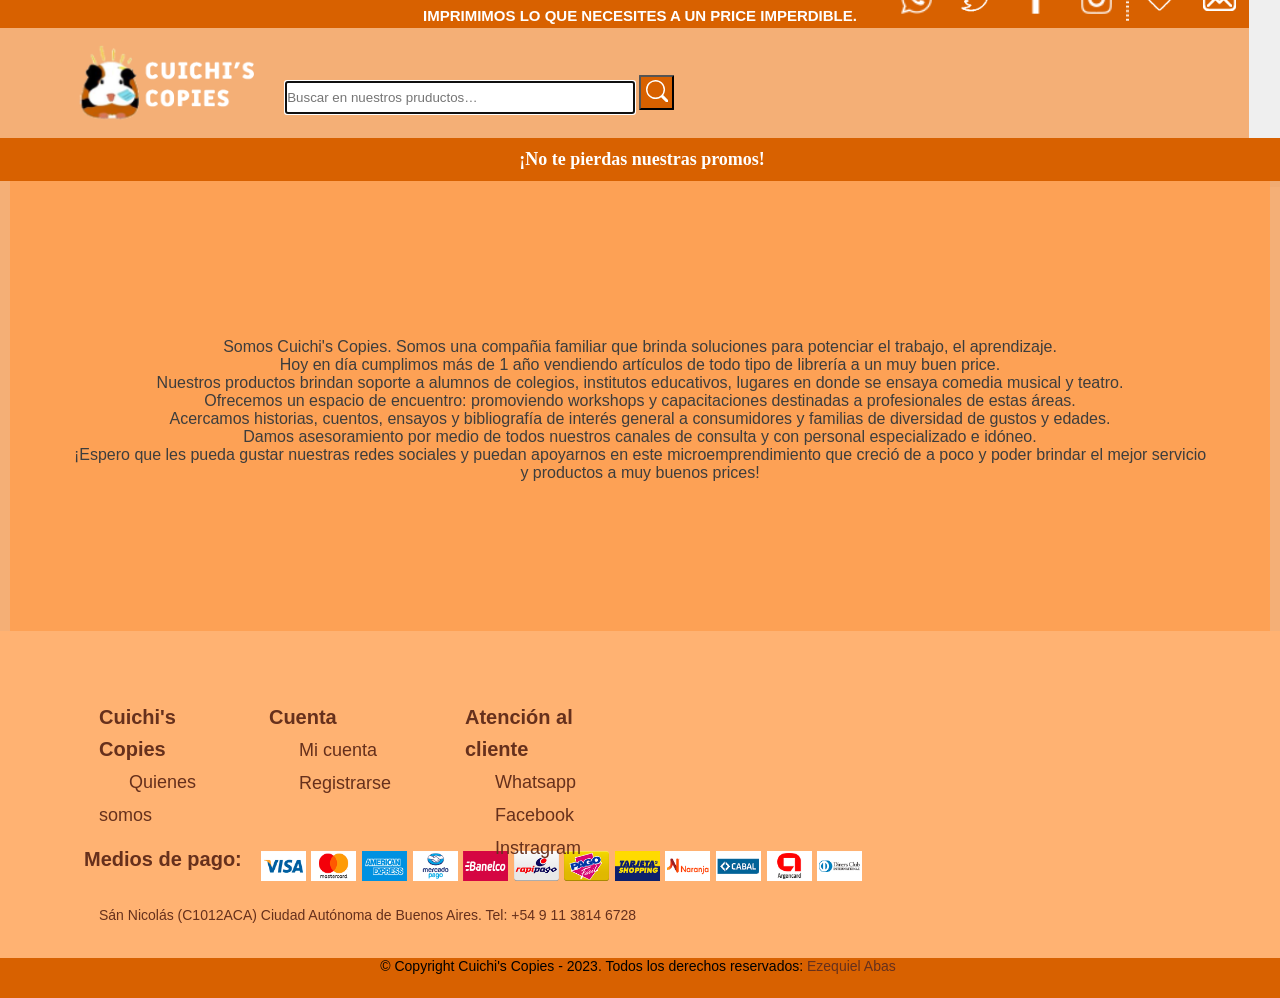
<file: quienessomos.html>
<!DOCTYPE html>
<html lang="en">

<head>
    <meta charset="UTF-8">
    <meta name="viewport" content="width=device-width, initial-scale=1.0">
    <title>Cuichi's Copies</title>
    <link rel="stylesheet" href="styles.css">
    <link href="https://fonts.googleapis.com/css?family=Lato" rel="stylesheet">
    <link rel="stylesheet" href="https://cdnjs.cloudflare.com/ajax/libs/font-awesome/4.7.0/css/font-awesome.min.css">
</head>

<body alink=b lue vlink=b lue>
    <!-- HEADER -->
    <div class="container-0">
        <span>IMPRIMIMOS LO QUE NECESITES A UN price IMPERDIBLE.</span>
    </div>
    <header id="main-header">
        <div class="container-3">
            <div class="area">
                <div role="area" data-siteid="Cuichi's Copies" class="nav-header nav-header-plus main-header">
                    <nav class="nav-bounds nav-bounds-with-cart nav-bounds-with-cp">
                        <div class="nav-header-plus-logo nav-area nav-top-area nav-left-area"><a id="nav-skip-to-main-content" role="button" href="#root-app" class="nav-skip-to-main-content" aria-label="Ir al contenido principal"><span class="nav-skip-to-main-content__content"></span></a>
                            <a class="area-logo" href="./index.html"></a>
                            <img src="img/logo2.png" alt="Cuichi's Copies" class="logo-img" width="100px" height="100px" href="./index.html">
                        </div>
                        <div class="nav-area nav-top-area nav-center-area">
                            <form class="nav-search" action="" method="GET" role="search" style="display: inherit;"><label class="nav-header-visually-hidden" for="nav-search-input"></label><input type="text" class="nav-search-input" id="cb1-edit" aria-label="Ingresá lo que quieras encontrar" name="as_word" placeholder="Buscar en nuestros pruductos…"
                                    maxlength="420" autofocus="" autocapitalize="off" autocorrect="off" spellcheck="false" autocomplete="off" value="" aria-activedescendant="" aria-controls="cb1-list" aria-autocomplete="list" aria-expanded="false" role="combobox">
                                <button type="submit" class="nav-search-btn">
                                    <div role="img" aria-label="Buscar" class="nav-icon-search">
                                        <svg xmlns="http://www.w3.org/2000/svg" fill="currentColor" class="bi bi-search" viewBox="0 0 15 15">
                                            <path d="M11.742 10.344a6.5 6.5 0 1 0-1.397 1.398h-.001c.03.04.062.078.098.115l3.85 3.85a1 1 0 0 0 1.415-1.414l-3.85-3.85a1.007 1.007 0 0 0-.115-.1zM12 6.5a5.5 5.5 0 1 1-11 0 5.5 5.5 0 0 1 11 0z"/>
                                        </svg>
                                    </div>
                                    </button>
                                <div class="sb-suggestions" id="sb-suggestions-1" aria-hidden="true" style="display: none;">
                                    <ul class="sb-suggestions__list" role="listbox" id="cb1-list"></ul>
                                    <div class="sb-suggestions__wrapper--additional">
                                        <ul class="sb-suggestions__list--additional"></ul>
                                    </div>
                                </div>
                            </form>
                        </div>
                        <div class="area-items-box">
                            <div class="item-rrss-box">
                                <div class="info"></div>
                                <div class="btn item-rrss-box">
                                    <a href="https://api.whatsapp.com/send?phone=5491138146728" target="_blank" title="Whatsapp Cuichis Copies">
                                        <img src="img/icn-nav-whatsapp.png" alt="Cuichis Copies Whatsapp">
                                    </a>
                                </div>
                                <div class="btn item-rrss-box">
                                    <a href="#" target="_blank" title="Twitter Cuichis Copies "><img src="img/icn-nav-twitter.png" alt="Cuichis Copies Twitter"></a>
                                </div>
                                <div class="btn item-rrss-box">
                                    <a href="#" target="_blank" title="Facebook Cuichis Copies "><img src="img/icn-nav-facebook.png" alt="Cuichis Copies Facebook"></a>
                                </div>
                                <div class="btn item-rrss-box">
                                    <a href="https://www.instagram.com/cuichis.copies" target="_blank" title="Instagram Cuichis Copies "><img src="img/icn-nav-instagram.png" alt="Cuichis Copies Instagram"></a>
                                </div>
                                <div class="btn-1 item-rrss-box-puntos">
                                    <img src="img/icn-nav-separador.png" alt="tres putitos">
                                </div>
                                <div class="btn item-rrss-box wishlist">
                                    <a href="index.html" target="_blank" title="Wishlist Cuichis Copies "><img src="img/icn-nav-wishlist.png" alt="Cuichis Copies Wishlist" width="33px" height="33px"></a>
                                </div>
                                <div class="btn item-rrss-box contact">
                                    <a href="index.html" target="_blank" title="Contact Cuichis Copies "><img src="img/icn-nav-contact.png" alt="Cuichis Copies Contact" width="33px" height="33px"></a>
                                </div>
                                <div class="item-user-2 btn-2">
                                    <button class="dropdown-opener">
                                        <div>
                                            <img src="img/icn-nav-user.png" alt="Mi cuenta" width="50px" height="50px">
                                        </div> 
                                        <div class="dropdown">
                                            <ul class="ul">
                                                <li class="li"><a href="/register">Registrarse</a></li>
                                                <li class="li"><a href="/login">Ingresar</a></li>
                                                <li class="li"><a href="#" data-modal="#verpedido" name="modal">Ver mi pedido</a></li>
                                            </ul>
                                        </div>
                                    </button>
                                </div>
                                <div class="item-cart btn" id="minicart">
                                    <button class="dropdown-opener">
                                        <div class="number">0</div>
                                            <img src="img/icn-nav-cart.png" alt="Carrito" width="33px" height="33px">
                                        <div class="dropdown">
                                        <div class="mini-cart-footer">
                                        No hay elementos
                                        </div>
                                        </div>
                                    </button>
                                </div>
                            </div>
                        </div>
                    </nav>
                </div>
            </div>
        </div>
    </header>


    <div id="rgbar" class=""></div>

    <section>
        <div class="mensaje_tienda">
            <div class="container-fluid " style="position:relative;">
                <a class="" href="index.html"></a>¡No te pierdas nuestras promos!<br>
            </div>
        </div>
    </section>

    <div id="main-header" class="contener-5">
        <div class="about-us">
            <p class=""> Somos Cuichi's Copies. Somos una compañia familiar que brinda soluciones para potenciar el trabajo, el aprendizaje. <br>Hoy en día cumplimos más de 1 año vendiendo artículos de todo tipo de librería a un muy buen price.<br>Nuestros productos
                brindan soporte a alumnos de colegios, institutos educativos, lugares en donde se ensaya comedia musical y teatro.<br>Ofrecemos un espacio de encuentro: promoviendo workshops y capacitaciones destinadas a profesionales de estas áreas.<br>Acercamos
                historias, cuentos, ensayos y bibliografía de interés general a consumidores y familias de diversidad de gustos y edades.<br>Damos asesoramiento por medio de todos nuestros canales de consulta y con personal especializado e idóneo.<br>
                <span class="">¡Espero que les pueda gustar nuestras redes sociales y puedan apoyarnos en este microemprendimiento que creció de a poco y poder brindar el mejor servicio y productos a muy buenos prices!</span>
            </p>
        </div>

    </div>

    <div id="rgbar" class=""></div>

    <!-- FOOTER -->
    <footer class="footer__brown">
        <div class="footer-footer">
            <div class="container-footer col-md-12" style="max-width: 90%">
                <ul id="footer container-fluid" class=" footer_menu-inferior">
                    <li class="ft col-md-4"><a href="index.html">Cuichi's Copies</a>
                        <ul>
                            <li><a href="quienessomos.html" class="ft-1">Quienes somos</a></li>
                        </ul>
                    </li>
                    <li class="ft col-md-4"><a href="index.html">Cuenta</a>
                        <ul>
                            <li><a href="#" class="ft-1">Mi cuenta</a></li>
                            <li><a href="#" class="ft-1">Registrarse</a></li>
                        </ul>
                    </li>
                    <li class="ft col-md-4"><a href="index.html">Atención al cliente</a>
                        <ul>
                            <li><a href="https://wa.me/5491138146728" title="Click para Chatear" class="ft-1">Whatsapp</a></li>
                            <li><a href="#" class="ft-1">Facebook</a></li>
                            <li><a href="https://www.instagram.com/cuichis.copies/" class="ft-1">Instragram</a></li>
                        </ul>
                    </li>
                </ul>
                <section>
                    <div class="mediosDePago">
                        <a href="#">Medios de pago:&nbsp;&nbsp;</a>
                        <a href="#"></a>
                        <div class="medios-de-pago">
                            <img src="img/Medios de pago/visa.png" data-src="img/Medios de pago/visa.png" class="medios-de-pago-img lazyloaded" alt="visa">
                            <img src="img/Medios de pago/mastercard.png" data-src="img/Medios de pago/mastercard.png" class="medios-de-pago-img lazyloaded" alt="mastercard">
                            <img src="img/Medios de pago/amex.png" data-src="img/Medios de pago/amex.png" class="medios-de-pago-img lazyloaded" alt="amex">
                            <img src="img/Medios de pago/mercadopago.png" data-src="img/Medios de pago/mercadopago.png" class="medios-de-pago-img lazyloaded" alt="mercadopago">
                            <img src="img/Medios de pago/banelco.png" data-src="img/Medios de pago/banelco.png" class="medios-de-pago-img lazyloaded" alt="banelco">
                            <img src="img/Medios de pago/rapipago.png" data-src="img/Medios de pago/rapipago.png" class="medios-de-pago-img lazyloaded" alt="rapipagos">
                            <img src="img/Medios de pago/pagofacil.png" data-src="img/Medios de pago/pagofacil.png" class="medios-de-pago-img lazyloaded" alt="pagofacil">
                            <img src="img/Medios de pago/tarjeta-shopping.png" data-src="img/Medios de pago/tarjeta-shopping.png" class="medios-de-pago-img lazyloaded" alt="shopping">
                            <img src="img/Medios de pago/tarjeta-naranja.png" data-src="img/Medios de pago/tarjeta-naranja.png" class="medios-de-pago-img lazyloaded" alt="naranja">
                            <img src="img/Medios de pago/cabal.png" data-src="img/Medios de pago/cabal.png" class="medios-de-pago-img lazyloaded" alt="cabal">
                            <img src="img/Medios de pago/argencard.png" data-src="img/Medios de pago/argencard.png" class="medios-de-pago-img lazyloaded" alt="argencard">
                            <img src="img/Medios de pago/diners.png" data-src="img/Medios de pago/diners.png" class="medios-de-pago-img lazyloaded" alt="diners">
                        </div>
                    </div>
                </section>
                <div>
                    <div class="container-fluid-1 px-md-5">
                        <div class="row">
                            <div class="col-md-9 text-md-left mb-3 mb-md-0">
                                <div class="establecimiento d-inline-block mr-md-2">
                                    Sán Nicolás (C1012ACA) Ciudad Autónoma de Buenos Aires. Tel: +54 9 11 3814 6728
                                </div>
                            </div>
                        </div>
                    </div>
                </div>
                </li>
                </ul>
            </div>
        </div>
    </footer>

    <!-- COPYRIGHT -->
    <div class="text-center ">
        © Copyright Cuichi's Copies - 2023. Todos los derechos reservados:&nbsp;
        <a class="text-white " href="https://github.com/EzequielAbas/Nucba-Integrador-Ezequiel-Abas"> Ezequiel Abas</a>

    </div>

    <script src="./index.js"></script>

</html>
</file>
<file: styles.css>
/* INDEX Y QUIENES SOMOS CSS*/


/* QUIENES SOMOS */


/* FONTS */

@font-face {
    font-family: Calculative;
    src: url(Calculative.ttf);
}

@font-face {
    font-family: DMSaens;
    src: url(DMSans-Regular.ttf);
}

 :root {
    /* bg colors */
    --background: #02050e;
    --primary: #1e50ff;
    --secondary: #272d37;
    --btn-bg: #050d26;
    --bg-azul-10: #e9eeff;
    --bg-white: #fff;
    --bg-electric: #f0fbff;
    --nav-bg: #0f1525;
    /* Text colors */
    --text-gray: #adb9c7;
    --text-white: #f3f4f6;
    /* Decoration */
    --fire: #ff6d00;
    --electric: #64d3ff;
}

* {
    margin: 0;
    padding: 0;
    box-sizing: border-box;
    font-family: Sans-serif;
    text-decoration: none;
    list-style-type: none;
}


/* BODY Y HTML */

body {
    border-collapse: collapse;
    font-family: "Calculative", sans-serif;
    max-width: 1414px;
}

html,
body {
    height: 100%;
    margin: 0;
    padding: 0;
    width: 100%;
    max-width: 1414px;
}


/* HEADER */

#main-header {
    padding: 0px 10px 0px 10px;
    position: relative;
    transition: all ease .2s;
    -moz-transition: all ease .2s;
    -webkit-transition: all ease .2s;
    max-width: 1414px;
    background-color: #f19448be;
    display: flex;
    justify-content: space-between;
}

.container-3 {
    padding: 0 20px;
}

.container-3 {
    margin: 2%;
    max-width: 1300px;
}

#main-header .areas {
    align-items: center;
    display: flex;
    flex-wrap: wrap;
    justify-content: space-between;
}

#main-header .areas .area-logo {
    width: 50px;
    height: 50px;
}

#main-header .areas .area-search {
    position: relative;
    width: 70%;
}

.area-search {
    justify-content: center;
    text-align: end;
    align-items: center;
}

#main-header .areas .area-items {
    display: flex;
    align-items: center;
    justify-content: space-around;
    position: relative;
    width: 35%;
    padding-bottom: 10px;
}

#main-header .areas .area-items .item-rrss {
    align-items: center;
    display: flex;
}

#main-header .areas .area-items .item-rrss .info {
    color: #66301c;
    font-size: 12px;
    width: 20%;
    padding: 0 10px 0 0;
}

#main-header .areas .area-items .item-rrss .btn {
    padding: 0 0 0 10px;
    width: 60px;
    height: 80px;
}

#main-header .areas .area-items .item-user .box {
    position: relative;
    width: 80px;
    height: 80px;
}

.area-items-box {
    width: 440px;
    height: 60px;
    display: flex;
    text-align: right;
    position: relative;
    justify-content: flex-end;
    padding-right: 0px;
    flex-direction: row;
    flex-wrap: nowrap;
    align-content: center;
}

.item-rrss-box {
    min-width: 60px;
    display: flex;
    justify-content: space-around;
    padding: 3px;
}

.item-rrss-box a {
    text-decoration: none;
    font-size: 28px;
    width: 33px;
    height: 33px;
    text-align: center;
    transition: all .4s ease-in-out;
    justify-content: space-around;
}

.item-rrss-box a:hover {
    transform: scale(1.2);
}

.box {
    width: 33px;
}

.item-rrss-box-puntos {
    max-width: 10px;
    height: 33px;
    display: flex;
    justify-content: space-around;
    margin-top: 2%;
}

.area-items-box img {
    width: 33px;
}

.item-rrss-box-puntos img {
    width: 3px;
    display: flex;
    text-align: start;
}

#prod-featured .item-1 .product-xs {
    box-shadow: 0 1px 1px rgba(0, 0, 0, .1);
    margin: 0 0 10px;
    width: 250px;
    transition: all ease .2s;
    -moz-transition: all ease .2s;
    -webkit-transition: all ease .2s;
    box-shadow: 0 2px 14px 0 rgba(0, 0, 0, .05), 0 3px 1px -2px rgba(0, 0, 0, .05), 0 1px 5px 0 rgba(0, 0, 0, .05);
    overflow: hidden;
    transition: .3s ease all;
}

.container-0 {
    background-color: #d86100;
    padding-top: 7px;
    font-weight: bold;
    height: 28px;
    width: 100%;
    max-width: 1414px;
    text-align: center;
    color: #ffffff;
    font-size: 15px;
    text-transform: uppercase;
    font-family: "Montserrat";
}


/* HEADER BAR */

@media screen and (min-device-width: 1025px) and (max-device-width: 1600px) {
    .cont {
        padding: 0 20px;
    }
}

.cont {
    margin-right: auto;
    margin-left: auto;
    max-width: 1414px;
    padding-right: 15px;
    padding-left: 15px;
}

a:-webkit-any-link {
    text-decoration: none;
    text-decoration-line: none;
    cursor: pointer;
}

element.style {
    position: relative;
}

.mensaje_tienda .container-fluid {
    background: #d86100;
    font-weight: bold;
    color: #ffffff;
    text-align: center;
    padding: 11px 0px;
    padding-right: 0, 5rem;
    padding-left: 0, 5rem;
    font-weight: 700;
    font-size: 18px;
    font-family: "Montserrat";
}

.container-fluid {
    margin-right: auto;
    margin-left: auto;
    width: 100%;
    z-index: 3;
}

.main-slider {
    background-color: #ffffff;
}

.owl-carousel {
    background-color: #ffffff;
}


/* ICONS REDES */

.logo-img {
    max-height: 80px;
    height: 80px;
    width: 200px;
    margin-top: 5px;
    margin-left: 10px;
}

.cart .item .image .btn {
    width: 20%
}

.btn {
    width: 128px;
    height: 42px;
}

.btn {
    max-width: 100%;
}

.btn-1 .btn-2 {
    max-width: 80%;
}

.btn-1 .btn-2 {
    color: black;
}

.btn-1 .btn-2 {
    background: transparent;
    -webkit-transition: background-color .2s;
    transition: background-color .2s;
    border-radius: 2px;
    height: 42px;
    padding: 0 14px;
    display: -webkit-box;
    display: -ms-flexbox;
    display: flex;
    -webkit-box-align: center;
    -ms-flex-align: center;
    align-items: center;
    white-space: nowrap;
    font-size: 11px;
}


/* .item-user {
    width: 60px;
    height: 60px;
}

.item-user-2 {
    width: 50px;
    height: 40px;
    margin-top: 2%;
}

.item-user-2 img {
    width: 50px;
    height: 40px;
} */

.button {
    cursor: pointer;
    font-family: "Montserrat";
}

.btn-social-media {
    background-color: transparent;
    border: 0;
    cursor: pointer;
    margin: 0 0 0 5px;
    outline: none;
    position: absolute;
    display: flex;
    justify-content: center;
    align-items: center;
    text-align: center;
    transform: translate(-50%, -50%);
}

.wishlist .contact {
    width: 40px;
    height: 40px;
    color: white;
    display: flex;
    justify-content: center;
    align-items: center;
    text-align: center;
    transform: translate(-50%, -50%);
}

nav {
    display: flex;
    align-items: center;
    justify-content: space-between;
    text-align: left;
    height: 60px;
    max-width: 1414px;
}

.nav-search {
    width: 600px;
    height: 100px;
    font-size: 14px;
    margin-left: 10px;
    margin-top: 10px;
    display: flex;
    margin-top: 13%;
    padding: 2px 2px 2px 2px;
    justify-content: left;
    flex-direction: left;
}

.search input {
    height: 100px;
    width: 420px;
}

.nav-search-btn {
    padding: 1px 1px 1px 1px;
    background-color: #d86100;
    height: 35px;
    width: 35px;
    color: #ffffff;
    border-radius: 1px;
    cursor: pointer;
}

.nav-icon-search svg {
    color: #ffffff;
    width: 22px;
    height: 22px;
    flex-direction: center;
}

.nav-search-input {
    width: 350px;
    height: 33px;
}

@media (max-width: 768px) {
    .container {
        padding: 0 10px;
    }
    nav {
        flex-wrap: wrap;
    }
    .search {
        flex-basis: 100%;
        margin-top: 10px;
    }
    .search input {
        width: 100%;
    }
    .social-icons {
        flex-basis: 100%;
        justify-content: flex-end;
        margin-top: 10px;
    }
}


/* CARROUSEL*/

.carousel {
    position: relative;
    overflow: hidden;
    margin: 0 auto;
    max-width: 7070px;
    margin-top: 10px;
}

.carousel-images {
    display: flex;
    width: 500%;
    animation: carouselAnimation 5s infinite;
}

.carousel-images img {
    height: 390px;
}

@keyframes carouselAnimation {
    0% {
        left: 0;
    }
    20% {
        left: 0;
    }
    25% {
        left: -100%;
    }
    45% {
        left: -100%;
    }
    50% {
        left: -200%;
    }
    70% {
        left: -200%;
    }
    75% {
        left: -300%;
    }
    95% {
        left: -300%;
    }
    100% {
        left: -400%;
    }
}

.carousel-prev,
.carousel-next {
    position: absolute;
    top: 50%;
    transform: translateY(-50%);
    background-color: transparent;
    color: #5c5b5b;
    border: none;
    font-size: 30px;
    cursor: pointer;
    z-index: 3;
}

.carousel-prev {
    left: 10px;
}

.carousel-next {
    right: 10px;
}


/* Container Dropdown */

.container-2 {
    max-width: 1414px;
    font-family: "Montserrat";
    font-weight: bold;
    font-size: 16px;
    height: 40px;
    margin-top: 0px;
    cursor: pointer;
    z-index: 1;
}

.nav-categories {
    padding-left: 15px;
}

.nav-header .nav-header-plus {
    display: flex;
    justify-content: left;
    text-align: left;
}

.position .z-index {
    position: absolute;
    left: 20em;
    top: -25px;
    opacity: 0.9
}

.container-2 .navbar {
    background-color: #f19448be;
    margin-top: 0px;
}

.dropdown-menu {
    max-width: 100%;
    width: 300px;
    text-align: left;
    max-height: 500px;
}

ul ul {
    list-style-type: circle;
    margin-block-start: 0px;
    margin-block-end: 0px;
}

.container-2 .navbar ul {
    list-style: none;
    margin: 0;
    padding: 0;
}

.container-2 .navbar ul li {
    display: inline-block;
}

.container-2 .navbar ul li a {
    display: block;
    padding: 10px 10px;
    text-decoration: none;
    color: #361b11cc;
}

.container-2 .navbar ul li ul.dropdown-menu {
    display: none;
    position: absolute;
    background-color: #f19448be;
    border: 1px solid #f19448be;
}

.container-2 .navbar ul li:hover ul.dropdown-menu {
    display: block;
}

.container-2 .navbar ul li ul.dropdown-menu li {
    display: block;
}

.container-2 .navbar ul li ul.dropdown-menu li a {
    color: #4b2619;
    font-weight: bold;
}

.container-2 .navbar ul li ul.dropdown-menu li a:hover {
    background-color: #f17815;
}

.dropdown-item {
    font-size: 12px;
    line-height: 1px;
    letter-spacing: 2px;
    font-weight: normal;
}

.item-user {
    position: relative;
}

#main-header .areas .area-items .dropdown {
    width: auto;
}

#main-header .areas .area-items .dropdown {
    display: none;
    font-family: "Montserrat";
    right: 0;
    padding: 10px;
    position: absolute;
    top: 50px;
    width: 300px;
    z-index: 2;
}

#main-header .areas .area-items .dropdown {
    background-color: transparent;
    border: 0;
    cursor: pointer;
    margin: 0 0 0 5px;
    outline: ;
    position: relative;
}

#main-header .areas .area-items .dropdown .ul {
    list-style: none;
    margin: 0;
    padding: 0;
    text-align: left;
}

#main-header .areas .area-items .dropdown .ul {
    list-style: none;
    margin: 0;
    padding: 0;
    text-align: left;
}

.ul {
    display: block;
    list-style-type: disc;
    margin-block-start: 1em;
    margin-block-end: 1em;
    margin-inline-start: 0px;
    margin-inline-end: 0px;
    padding-inline-start: 40px;
}

.li {
    display: list-item;
}

#main-header .areas .area-items .dropdown .ul {
    list-style: none;
    margin: 0;
    padding: 0;
    text-align: left;
}


/* Productos */

.air {
    padding: 20px;
}

section {
    display: block;
}

.section-1 {
    display: block;
    background-color: #FFEBC1;
    min-width: 1414px;
}

@-webkit-keyframes fade-in {
    0% {
        opacity: 0;
    }
    100% {
        opacity: 1;
    }
}

@keyframes fade-in {
    0% {
        opacity: 0;
    }
    100% {
        opacity: 1;
    }
}

@media screen and (min-device-width: 1025px) and (max-device-width: 1600px) {
    .container-5 {
        padding: 0 20px;
    }
}

@media (min-width: 765px) {
    .products .grid .item.product-list a .image,
    .products>div>a>div.image>,
    #prod-featured div.image {
        max-width: 100%;
        max-height: 242px;
    }
}

.container-5 {
    max-width: 5000px;
}

.productos-h2 {
    display: block;
    font-size: 1.5em;
    margin-block-start: 1em;
    margin-block-end: 1em;
    margin-inline-start: 0px;
    margin-inline-end: 0px;
    font-weight: bold;
    padding-left: 10px;
}

.owl-carousel.owl-loaded {
    display: block;
}

.owl-carousel {
    width: 100%;
    z-index: 1;
}

.owl-carousel,
.owl-carousel .owl-item {
    -webkit-tap-highlight-color: transparent;
    position: relative;
}

.owl-carousel {
    position: relative;
}

.owl-carousel .owl-stage-outer {
    position: relative;
    overflow: hidden;
    background-color: #ffc369;
}

.owl-carousel,
.owl-carousel .owl-item {
    -webkit-tap-highlight-color: transparent;
    position: relative;
}

.owl-carousel .owl-stage {
    position: relative;
    -ms-touch-action: pan-Y;
    touch-action: manipulation;
}

.owl-carousel.owl-drag .owl-item {
    -ms-touch-action: pan-y;
    touch-action: pan-y;
    -webkit-user-select: none;
    -moz-user-select: none;
    -ms-user-select: none;
    user-select: none;
}

.owl-carousel .owl-item {
    min-height: 1px;
    float: left;
    -webkit-touch-callout: none;
}

.owl-carousel .owl-nav {
    position: absolute;
    top: 40%;
    width: 100%;
    transform: translateY(-50%);
    -moz-transform: translateY(-50%);
    -webkit-transform: translateY(-50%);
}

.owl-carousel .owl-nav button.owl-next,
.owl-carousel .owl-nav button.owl-prev,
.owl-carousel button.owl-dot {
    background: 0 0;
    color: inherit;
    border: none;
    padding: 0!important;
    font: inherit;
}

.owl-carousel .owl-nav button.owl-prev {
    outline: none;
    position: absolute;
    left: -25px;
}

.owl-carousel .owl-nav button.owl-prev,
.owl-carousel .owl-nav button.owl-next {
    background-color: #585858;
    box-shadow: 0 3px 4px rgba(0, 0, 0, .1);
    border-radius: 100%;
    color: var(--accent);
    height: 50px;
    outline: none;
    width: 50px;
    transition: all ease .2s;
    -moz-transition: all ease .2s;
    -webkit-transition: all ease .2s;
}

.owl-carousel .owl-dot,
.owl-carousel .owl-nav .owl-next,
.owl-carousel .owl-nav .owl-prev {
    cursor: pointer;
    -webkit-user-select: none;
    -khtml-user-select: none;
    -moz-user-select: none;
    -ms-user-select: none;
    user-select: none;
}


/* button {
    appearance: auto;
    text-rendering: auto;
    color: #fff;
    letter-spacing: normal;
    word-spacing: normal;
    line-height: normal;
    text-transform: none;
    text-indent: 0px;
    display: inline-block;
    text-align: center;
    align-items: flex-start;
    cursor: default;
    background-color: #f19448be;
    margin: 0em;
    padding: 1px 6px;
} */

.item.product-xs a {
    background-color: #fff;
    display: block;
    padding: 10px;
    text-decoration: none;
}

@media (min-width: 765px) {
    .products .grid .image,
    #prod-featured div.image,
    #armapc-area .products .image,
    #pcarmada-area .products .image {
        width: 100%;
        height: 242px;
        display: flex;
        justify-content: center;
        align-items: center;
    }
}

@media (min-width: 765px) {
    .products .grid .item.product-list a .image,
    .products>div>a>div.image,
    #prod-featured div.image .image {
        max-width: 242px;
        max-height: 242px;
    }
}

.owl-carousel .owl-item .image {
    display: block;
    width: 100%;
}

h3 {
    display: block;
    font-size: 1.17em;
    margin-block-start: 1em;
    margin-block-end: 1em;
    margin-inline-start: 0px;
    margin-inline-end: 0px;
    font-weight: bold;
    color: #66301c;
}

.owl-item {
    margin-right: 10px;
    width: 250px;
    height: 418px;
}

.item.product-xs {
    width: 250px;
    height: 408px;
}

.image {
    width: 230px;
    height: 242px;
}

button {
    cursor: pointer;
}


/* FOOTER */

footer {
    margin-top: 0px;
    padding-top: 50px;
}

footer {
    color: #3c4451;
    background-color: rgba(241, 148, 72, 0.745);
}

.footer_menu-inferior {
    display: flex;
    align-items: flex-start;
    height: 150px;
    width: 700px;
    color: #5c5b5b;
    line-height: 2em;
}

.mediosDePago {
    display: flex;
    align-items: flex-start;
    justify-content: start;
    height: 210x;
    width: 1000px;
    font-size: 20px;
    margin-right: auto;
    margin-left: 0px;
    font-weight: bold;
    padding-bottom: 10px;
}

.container-fluid-1 {
    width: 100%;
    padding-right: 15px;
    padding-top: 15px;
    padding-bottom: 15px;
    padding-left: 15px;
    margin-right: auto;
    align-items: flex-start;
    justify-content: center;
    font-size: 16px;
    margin-left: 0px;
}

.medios-de-pago-img {
    width: 45px;
    height: 30px;
}

.establecimiento {
    font-size: 14px;
}

@media (min-width: 765px) {
    .footer_menu-inferior {
        max-width: 50%;
        max-height: 100%;
    }
}

ul {
    list-style: none;
}

li {
    list-style: none;
}

.ft {
    font-size: 20px;
    color: #3c4451;
    font-weight: bold;
}

.ft-1 {
    font-size: 18px;
    color: #3c4451;
    font-weight: normal;
    margin-left: 30px;
}

.row {
    display: flex;
    -ms-flex-wrap: wrap;
    flex-wrap: wrap;
    margin-right: -15px;
    margin-left: -15px;
}

.col {
    -ms-flex-preferred-size: 0;
    flex-basis: 0;
    -ms-flex-positive: 1;
    flex-grow: 1;
    max-width: 100%;
}

h3,
.h3 {
    font-size: 20px;
    font-weight: 700;
}

.footer__brown {
    max-width: 1414px;
    max-height: 420px;
    background-color: #ff9843be;
    line-height: 100%;
    color: #66301c;
}

.footer-menu {
    margin: 0 0 0 0;
    padding: 0;
    list-style: none;
    font-family: "Montserrat";
}

.footer-menu-item {
    display: block;
}

.footer-menu-link {
    display: block;
}


/* COPYRIGHT */

.text-center {
    background-color: #d86100;
    text-align: center;
    position: center;
    display: flex;
    -webkit-justify-content: center;
    justify-content: center;
    width: 100%;
    height: 40px;
    margin-bottom: 0px;
    max-width: 1414px;
    font-size: 14px;
    color: #000000;
}

.divider {
    margin-top: 20px;
    margin-bottom: 20px;
    clear: both;
}

.dropdown-opener {
    border-radius: none;
    border-bottom: none;
    border-color: none;
    border-style: none;
}

.text-with
/* Quienes somos CSS*/

.container-5 {
    width: 100%;
    display: flex;
    justify-content: space-between;
    text-align: center;
    align-content: center;
    padding: 0px 10px 0px 0px;
    flex-wrap: wrap;
    flex-direction: row;
    align-items: center;
    background-color: rgb(255, 195, 105);
}

.about-us {
    background-color: #fda155;
    padding-top: 7px;
    font-weight: normal;
    height: 450px;
    justify-content: center;
    text-align: center;
    align-content: center;
    font-size: 16px;
    font-family: "Montserrat";
    color: #3d3d3d;
    padding-left: 5%;
    padding-right: 5%;
}

p {
    display: block;
    margin-block-start: 0px;
    margin-block-end: 0px;
    margin-inline-start: 0px;
    margin-inline-end: 0px;
}

.col,
.col-1,
.col-10,
.col-11,
.col-12,
.col-2,
.col-3,
.col-4,
.col-5,
.col-6,
.col-7,
.col-8,
.col-9,
.col-auto,
.col-lg,
.col-lg-1,
.col-lg-10,
.col-lg-11,
.col-lg-12,
.col-lg-2,
.col-lg-3,
.col-lg-4,
.col-lg-5,
.col-lg-6,
.col-lg-7,
.col-lg-8,
.col-lg-9,
.col-lg-auto,
.col-md,
.col-md-1,
.col-md-10,
.col-md-11,
.col-md-12,
.col-md-2,
.col-md-3,
.col-md-4,
.col-md-5,
.col-md-6,
.col-md-7,
.col-md-8,
.col-md-9,
.col-md-auto,
.col-sm,
.col-sm-1,
.col-sm-10,
.col-sm-11,
.col-sm-12,
.col-sm-2,
.col-sm-3,
.col-sm-4,
.col-sm-5,
.col-sm-6,
.col-sm-7,
.col-sm-8,
.col-sm-9,
.col-sm-auto,
.col-xl,
.col-xl-1,
.col-xl-10,
.col-xl-11,
.col-xl-12,
.col-xl-2,
.col-xl-3,
.col-xl-4,
.col-xl-5,
.col-xl-6,
.col-xl-7,
.col-xl-8,
.col-xl-9,
.col-xl-auto {
    position: relative;
    width: 100%;
    min-height: 1px;
    padding-right: 15px;
    padding-left: 15px;
}


/* Products Section */

#products {
    display: flex;
    flex-direction: column;
    justify-content: center;
    align-items: center;
    padding: 40px 0;
    max-width: 1200px;
    width: 100%;
}

#products h2 {
    font-size: 32px;
    font-weight: 800;
    margin-bottom: 40px;
    color: #66301c;
}


/* categories */

.categories {
    display: flex;
    align-items: center;
    justify-content: center;
    gap: 15px;
}

.category {
    background: #b95b39;
    border: none;
    padding: 10px 15px;
    color: var(--bg-white);
    border-radius: 10px;
    cursor: pointer;
}

.active {
    background: #b44922;
}


/* products */

.products-container {
    display: flex;
    flex-wrap: wrap;
    align-items: center;
    justify-content: center;
    gap: 15px;
    padding: 40px 0;
    max-width: 1200px;
}

.product {
    background: rgb(255, 255, 255);
    color: rgb(0, 0, 0);
    padding: 20px;
    border-radius: 15px;
    display: flex;
    flex-direction: column;
    justify-content: center;
    gap: 20px;
    margin-bottom: 20px;
    -webkit-animation: fade-in 0.3s cubic-bezier(0.39, 0.575, 0.565, 1) both;
    animation: fade-in 0.3s cubic-bezier(0.39, 0.575, 0.565, 1) both;
    text-align: center;
}

.product img {
    max-width: 200px;
    max-height: 200px;
}

.product-info {
    display: flex;
    flex-direction: column;
    justify-content: space-between;
    gap: 20px;
}

.product-top,
.product-mid,
.product-bot {
    display: flex;
    justify-content: space-between;
    align-items: center;
}

.product-top h3 {
    font-size: 16px;
    font-weight: 600;
}

.product-top p,
.product-user p {
    font-size: 16px;
    font-weight: 400;
    color: var(--text-gray);
}

.product-user {
    display: flex;
    align-items: center;
    gap: 10px;
}

.product-mid span {
    font-weight: 800;
}

.product-offer {
    display: flex;
    justify-content: space-between;
    width: 100%;
}

.offer-time {
    display: flex;
    gap: 10px;
    align-items: center;
    font-weight: 600;
}

.offer-time img {
    width: 20px;
}

.btn-add,
.btn-buy,
.btn-delete {
    cursor: pointer;
    padding: 10px 35px;
    color: var(--bg-white);
    border-radius: 10px;
    border: none;
    transition: 0.3s all ease-out;
}

.btn-buy,
.btn-add {
    background: #d86100;
}

.btn-buy,
.btn-delete {
    width: 100%;
}

.btn-delete {
    border: 2px solid #d86100;
    background-color: transparent;
}

.btn-delete:hover {
    background: #d86100;
    transition: 0.3s all ease-in;
}

.btn-load {
    background: none;
    border: 1px solid #d86100a6;
    padding: 10px 35px;
    color: var(--bg-white);
    border-radius: 10px;
    cursor: pointer;
}

.active {
    background: #d86100;
}

.active-modal {
    transform: translateY(0);
    transition: all 0.5s ease-in;
}


/* categories */

.categories {
    display: flex;
    align-items: center;
    justify-content: center;
    gap: 15px;
}


/*carrito*/

.cart {
    position: absolute;
    top: 65px;
    right: 0;
    padding: 50px 30px;
    background: linear-gradient(to top, #121e3c, var(--background));
    border-left: 1px solid var(--nav-bg);
    display: flex;
    flex-direction: column;
    gap: 30px;
    height: calc(100vh - 65px);
    overflow-y: scroll;
    z-index: 2;
    min-width: 375px;
    transform: translate(200%);
    transition: all 0.5s cubic-bezier(0.92, 0.01, 0.35, 0.99);
}

.cart-container {
    display: flex;
    flex-direction: column;
    gap: 20px;
}


/*OCULTAR BARRA DE SCROLL DEL CARRITO*/

.cart::-webkit-scrollbar {
    display: none;
}

.cart h2 {
    color: var(--text-white);
    font-size: 20px;
    font-weight: 600;
}

.cart-item {
    display: flex;
    align-items: center;
    justify-content: space-between;
    gap: 20px;
    background-color: #2323234e;
    padding: 20px;
    border: 1px solid #ff9843be;
    border-radius: 10px;
}

.cart-item img {
    height: 65px;
    width: 65px;
}

.item-info {
    display: flex;
    flex-direction: column;
    min-width: 110px;
}

.item-title {
    color: var(--text-white);
    font-weight: 600;
    font-size: 14px;
}

.item-price-1 {
    color: var(--text-gray);
    font-weight: 300;
    font-size: 12px;
}

.item-price {
    background: linear-gradient(to right, #30cfd0, #c43ad6);
    background-clip: text;
    color: transparent;
    -webkit-background-clip: text;
    font-size: 16px;
    font-weight: 800;
}

.item-handler {
    display: flex;
    align-items: center;
    justify-content: center;
    gap: 20px;
}

.quantity-handler {
    display: flex;
    justify-content: center;
    align-items: center;
    padding: 2px 8px;
    border-radius: 5px;
    color: var(--text-white);
    font-weight: 400;
}

.item-quantity {
    color: var(--text-gray);
}

.up {
    border: 1px solid #d86100;
}

.down {
    background-color: var(--secondary);
    border: 1px solid #d86100;
}

.divider {
    margin-top: 20px;
    border: 0.5px solid #d86100;
    width: 100%;
}

.cart-total {
    display: flex;
    justify-content: space-between;
    align-items: baseline;
    width: 100%;
}

.cart-total p {
    color: var(--text-white);
    font-weight: 700;
}

.cart-total span {
    color: var(--text-white);
    font-weight: 400;
    font-size: 18px;
}


/*Toggle del carro*/

.open-cart {
    transform: translate(0%);
    transition: all 0.5s cubic-bezier(0.92, 0.01, 0.35, 0.99);
}

.empty-msg {
    color: var(--text-gray);
    font-size: 14px;
}

.hidden {
    display: none;
}

a:link {
    color: #66301c;
    text-decoration: none;
    text-decoration-line: none;
}

a:visited {
    color: #66301c;
    text-decoration: none;
    text-decoration-line: none;
}

a:focus {
    border-bottom: 1px solid;
    text-decoration: none;
    text-decoration-line: none;
}

a:hover {
    border-bottom: 1px solid;
    text-decoration: none;
    text-decoration-line: none;
}

a:active {
    color: #d86100;
    text-decoration: none;
    text-decoration-line: none;
}

a {
    outline: none;
    text-decoration: none !important;
    padding: 0px 4px 0px 0px;
    text-decoration-line: none;
}

.nav-link {
    text-decoration: none;
    text-decoration-line: none;
}

.area-items-box .item-rrss-box a {
    text-decoration: none;
    line-height: none;
    text-decoration-line: none;
}

.container-footer {
    max-width: 90%;
    margin: 0 auto;
    padding: 20px;
}

.footer_menu-inferior {
    list-style: none;
    padding: 0;
}

.footer_menu-inferior li {
    display: inline-block;
    margin-right: 20px;
}

.container-footer {
    max-width: 90%;
    margin: 0 auto;
    padding: 20px;
}

.footer_menu-inferior {
    list-style: none;
    padding: 0;
}

.footer_menu-inferior li {
    display: inline-block;
    margin-right: 20px;
}

.product-card {}

.products .product {}


/* Estilos responsivos */

@media (min-width: 950px) [dir=ltr] .area-items-box {
    margin-left: 5%;
}

@media (min-width: 950px) {
    .area-items-box {
        display: -webkit-box;
        display: -ms-flexbox;
        display: flex;
        height: 100%;
        align-items: center;
    }
}

@media (max-width: 768px) {
    .container-footer {
        padding: 10px;
    }
    .footer_menu-inferior li {
        display: block;
        margin: 0;
    }
    .footer_menu-inferior ul {
        padding-left: 20px;
    }
    .mediosDePago {
        text-align: center;
    }
    .copyright {
        font-size: 14px;
    }
}

@media (max-width: 992px) {
    .col-md-9 {
        -ms-flex: 0 0 75%;
        flex: 0 0 75%;
        max-width: 75%;
    }
    .categories {
        flex-wrap: wrap;
        max-width: 390px;
    }
    .category {
        width: 120px;
    }
}


/* Estilos responsivos */

@media (max-width: 768px) {
    .container-footer {
        padding: 10px;
    }
    .footer_menu-inferior li {
        display: block;
        margin: 0;
    }
    .footer_menu-inferior ul {
        padding-left: 20px;
    }
    .mediosDePago {
        text-align: center;
    }
    .copyright {
        font-size: 14px;
    }
    .carousel-images .carousel .carousel-images img {
        width: 50%;
    }
    .medios-de-pago {
        grid-template-columns: 1fr;
        /* Cambia a una sola columna */
    }
    .medios-de-pago {
        display: grid;
        grid-template-columns: repeat(1, 1fr);
        grid-gap: 10px;
        /* Espacio entre las imágenes */
    }
    /* .navbar. {
            height: 300px;
        }
        nav {
            height: 90px;
        } */
    .section-1 #products {
        display: flex;
        flex-direction: column;
        flex-wrap: wrap;
        align-items: space-around;
        justify-content: flex-start;
        align-items: center;
        height: 1500px;
        width: 768px;
    }
    .navbar {
        height: 80px;
        max-width: 768px;
        display: flex;
    }
    .ft {
        font-size: 20px;
        color: #3c4451;
        font-weight: bold;
        margin-left: 0px;
    }
    .ft-1 {
        font-size: 18px;
        color: #3c4451;
        font-weight: normal;
        margin-left: 2px;
    }
    #rgbar {
        max-width: 768px;
    }
    .container-2 {
        height: 80px;
        display: flex;
        max-width: 60%
    }
    .products-container {
        display: flex;
        flex-wrap: nowrap;
        align-items: flex-start;
        justify-content: space-between;
        gap: 16px;
        padding: 21px 0;
        max-width: 761px;
        flex-direction: row-reverse;
        align-content: flex-start;
    }
}

@media (max-width: 576px) {
    .container {
        height: 600px;
        padding-left: 0%;
        padding-right: 0%;
        font-size: 12px;
    }
    .products-container {
        width: 80%;
    }
    .product {
        width: 100%;
    }
    .categories {
        max-width: 300px;
        justify-content: center;
        align-items: center;
    }
    .category {
        width: 120px;
    }
    /* Modificar el carrito para celu*/
    .cart {
        left: 0;
        width: 100%;
        border: none;
    }
    .cart-item {
        flex-wrap: wrap;
    }
    /*footer*/
    .footer__brown {
        display: flex;
        flex-direction: column;
        text-align: left;
        max-width: 768px;
    }
    .container-footer {
        display: flex;
        flex-direction: column;
        text-align: left;
        max-width: 768px;
    }
    .section-mdp {
        display: flex;
        flex-direction: column;
        text-align: left;
        max-width: 750px;
    }
    .navbar {
        height: 300px;
    }
    nav {
        height: 90px;
    }
    .container-0 {
        width: 500px;
        font-size: 13px;
        display: flex;
        text-align: center;
        justify-content: center;
        padding: 10px;
    }
    #main-header {
        width: 500px;
        font-size: 12px;
        display: flex;
        text-align: start;
        justify-content: left;
        padding: 10px;
        height: 250px;
    }
    .nav-search {
        width: 50%;
        height: 50%;
        display: flex;
        text-align: start;
        width: 217px;
    }
    .nav-search-btn {
        display: flex;
        text-align: end;
    }
    .area-items-box {
        display: flex;
        justify-content: flex-end;
        flex-wrap: nowrap;
        align-items: flex-start;
    }
    .container-2 {
        height: 70px;
        display: flex;
    }
    .navbar {
        height: 80px;
        display: flex;
    }
    .section-1 {
        display: flex;
        flex-direction: column;
        flex-wrap: wrap;
        align-items: space-around;
        justify-content: flex-start;
        align-items: center;
        height: 1500px;
        width: 500px;
    }
    .ft-1 {
        font-size: 18px;
        color: #3c4451;
        font-weight: normal;
        margin-left: -16px;
    }
}
</file>
